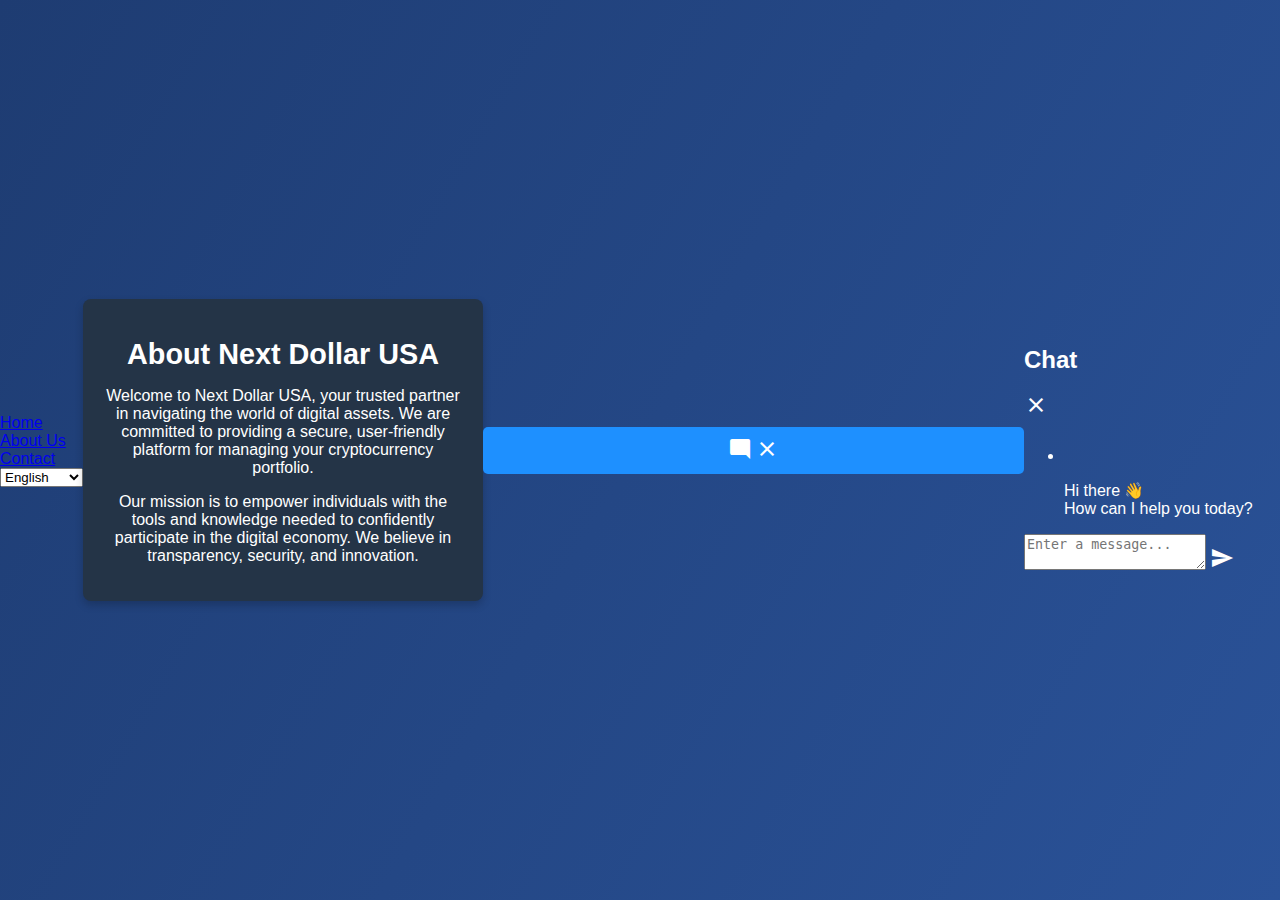
<file: about.html>
<!DOCTYPE html>
<html lang="en">
<head>
    <meta charset="UTF-8">
    <meta name="viewport" content="width=device-width, initial-scale=1.0">
    <title data-translate="aboutTitle">About Us - Next Dollar USA</title>
    <link rel="stylesheet" href="styles.css">
    <link rel="stylesheet" href="https://fonts.googleapis.com/icon?family=Material+Icons">
</head>
<body>
    <header>
        <nav class="main-nav">
             <div class="nav-links">
                 <a href="index.html" data-translate="navHome">Home</a>
                 <a href="about.html" data-translate="navAbout">About Us</a>
                 <a href="contact.html" data-translate="navContact">Contact</a>
             </div>
            <div class="language-selector-container">
                <select id="language-selector" onchange="setLanguage(this.value)">
                    <option value="en">English</option>
                    <option value="pt">Português</option>
                    <option value="zh">中文</option>
                    <option value="ru">Русский</option>
                    <option value="es">Español</option>
                </select>
            </div>
        </nav>
    </header>

    <div class="container">
        <h1 data-translate="aboutHeading">About Next Dollar USA</h1>
        <p data-translate="aboutParagraph1">
            Welcome to Next Dollar USA, your trusted partner in navigating the world of digital assets. We are committed to providing a secure, user-friendly platform for managing your cryptocurrency portfolio.
        </p>
        <p data-translate="aboutParagraph2">
            Our mission is to empower individuals with the tools and knowledge needed to confidently participate in the digital economy. We believe in transparency, security, and innovation.
        </p>
        <!-- Add more content as needed -->
    </div>

    <!-- Include language scripts -->
    <script src="translations.js"></script>
    <script src="language.js"></script>
    <script>
        // Initialize language on page load
        document.addEventListener('DOMContentLoaded', () => {
            const savedLang = localStorage.getItem('language') || 'en';
            setLanguage(savedLang);
            // Ensure the dropdown shows the correct saved language
            const selector = document.getElementById('language-selector');
            if (selector) {
                selector.value = savedLang;
            }
        });
    </script>
</body>
</html>



<!-- Chatbot Button -->
<button class="chatbot-toggler" id="chatbot-toggler">
    <span class="material-icons">mode_comment</span>
    <span class="material-icons">close</span>
</button>

<!-- Chatbot Popup -->
<div class="chatbot-popup" id="chatbot-popup">
    <header>
        <h2 data-translate="chatHeader">Chat</h2>
        <span class="close-btn material-icons" id="close-chatbot">close</span>
    </header>
    <ul class="chatbox" id="chatbox">
        <li class="chat incoming">
            <span class="material-icons">smart_toy</span>
            <p data-translate="chatWelcome">Hi there 👋<br>How can I help you today?</p>
        </li>
    </ul>
    <div class="chat-input">
        <textarea placeholder="Enter a message..." spellcheck="false" required data-translate="chatPlaceholder"></textarea>
        <span id="send-chat-btn" class="material-icons">send</span>
    </div>
</div>
</file>
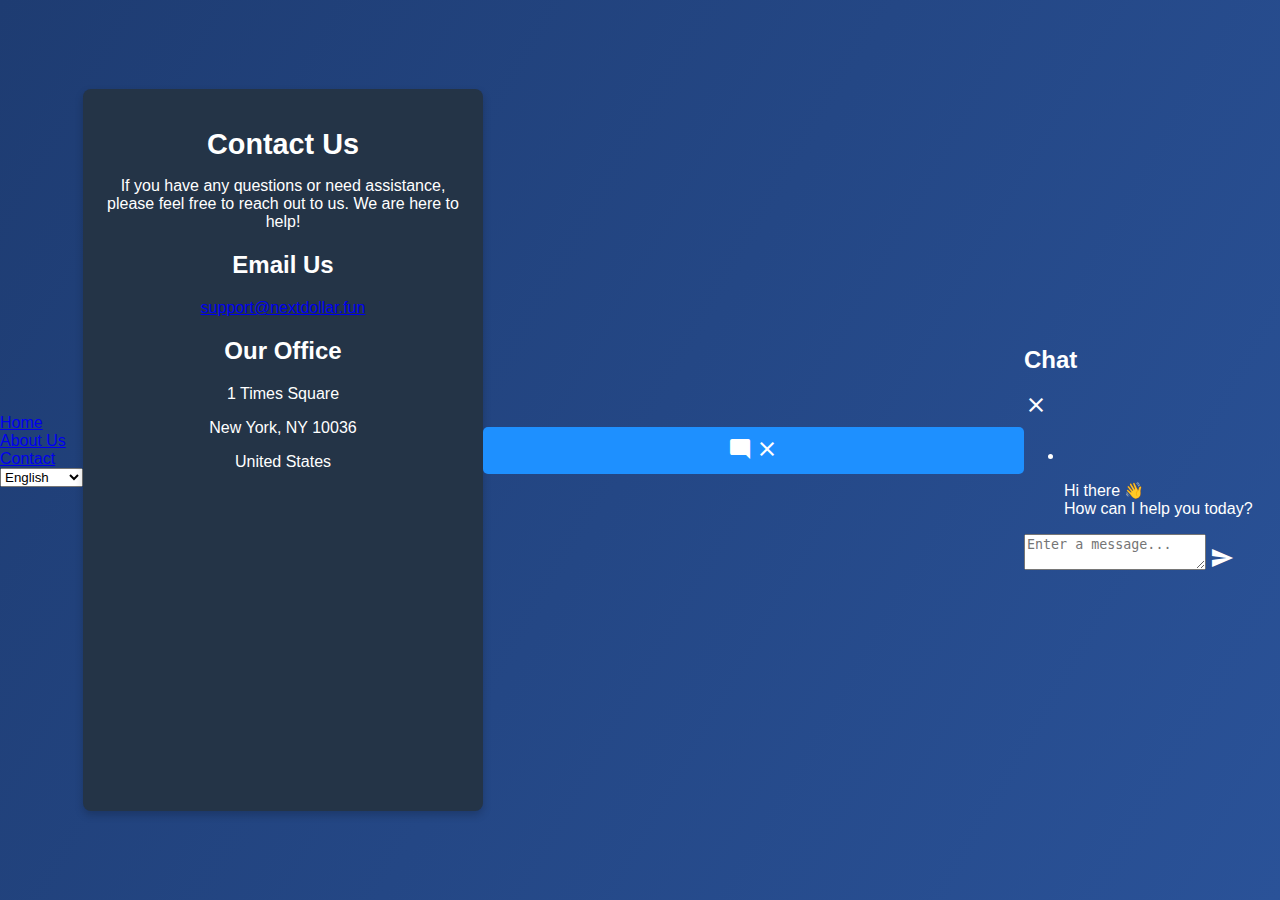
<file: contact.html>
<!DOCTYPE html>
<html lang="en">
<head>
    <meta charset="UTF-8">
    <meta name="viewport" content="width=device-width, initial-scale=1.0">
    <title data-translate="contactTitle">Contact Us - Next Dollar USA</title>
    <link rel="stylesheet" href="styles.css">
    <link rel="stylesheet" href="https://fonts.googleapis.com/icon?family=Material+Icons">
</head>
<body>
    <header>
        <nav class="main-nav">
             <div class="nav-links">
                 <a href="index.html" data-translate="navHome">Home</a>
                 <a href="about.html" data-translate="navAbout">About Us</a>
                 <a href="contact.html" data-translate="navContact">Contact</a>
             </div>
            <div class="language-selector-container">
                <select id="language-selector" onchange="setLanguage(this.value)">
                    <option value="en">English</option>
                    <option value="pt">Português</option>
                    <option value="zh">中文</option>
                    <option value="ru">Русский</option>
                    <option value="es">Español</option>
                </select>
            </div>
        </nav>
    </header>

    <div class="container">
        <h1 data-translate="contactHeading">Contact Us</h1>
        <p data-translate="contactIntro">
            If you have any questions or need assistance, please feel free to reach out to us. We are here to help!
        </p>
        
        <div class="contact-info">
            <h2 data-translate="contactEmailHeading">Email Us</h2>
            <p><a href="mailto:support@nextdollar.fun">support@nextdollar.fun</a></p>
            
            <h2 data-translate="contactAddressHeading">Our Office</h2>
            <p data-translate="contactAddressLine1">1 Times Square</p>
            <p data-translate="contactAddressLine2">New York, NY 10036</p>
            <p data-translate="contactAddressLine3">United States</p>

            <!-- Google Maps Embed -->
            <div class="map-container">
                <a href="https://www.google.com/maps/search/?api=1&query=1+Times+Square+New+York+NY" target="_blank" rel="noopener noreferrer">
                    <iframe 
                        src="https://www.google.com/maps/embed?pb=!1m18!1m12!1m3!1d3022.14229379501!2d-73.98785308459245!3d40.7580!2m3!1f0!2f0!3f0!3m2!1i1024!2i768!4f13.1!3m3!1m2!1s0x89c25855c64801b9%3A0x7d5a116a0440597!2sTimes%20Square!5e0!3m2!1sen!2sus!4v1678886400000!5m2!1sen!2sus" 
                        width="100%" 
                        height="300" 
                        style="border:0; pointer-events: none;" 
                        allowfullscreen="" 
                        loading="lazy" 
                        referrerpolicy="no-referrer-when-downgrade"
                        title="Office Location Map">
                    </iframe>
                </a>
            </div>
        </div>

    </div>

    <!-- Include language scripts -->
    <script src="translations.js"></script>
    <script src="language.js"></script>
    <script>
        // Initialize language on page load
        document.addEventListener('DOMContentLoaded', () => {
            const savedLang = localStorage.getItem('language') || 'en';
            setLanguage(savedLang);
            // Ensure the dropdown shows the correct saved language
            const selector = document.getElementById('language-selector');
            if (selector) {
                selector.value = savedLang;
            }
        });
    </script>
</body>
</html>



<!-- Chatbot Button -->
<button class="chatbot-toggler" id="chatbot-toggler">
    <span class="material-icons">mode_comment</span>
    <span class="material-icons">close</span>
</button>

<!-- Chatbot Popup -->
<div class="chatbot-popup" id="chatbot-popup">
    <header>
        <h2 data-translate="chatHeader">Chat</h2>
        <span class="close-btn material-icons" id="close-chatbot">close</span>
    </header>
    <ul class="chatbox" id="chatbox">
        <li class="chat incoming">
            <span class="material-icons">smart_toy</span>
            <p data-translate="chatWelcome">Hi there 👋<br>How can I help you today?</p>
        </li>
    </ul>
    <div class="chat-input">
        <textarea placeholder="Enter a message..." spellcheck="false" required data-translate="chatPlaceholder"></textarea>
        <span id="send-chat-btn" class="material-icons">send</span>
    </div>
</div>
</file>
<file: styles.css>
body {
    font-family: 'Arial', sans-serif;
    background: linear-gradient(120deg, #1e3c72, #2a5298);
    color: #ffffff;
    margin: 0;
    padding: 0;
    display: flex;
    justify-content: center;
    align-items: center;
    min-height: 100vh;
}

.container {
    background: #243447;
    border-radius: 8px;
    box-shadow: 0 4px 8px rgba(0, 0, 0, 0.2);
    text-align: center;
    padding: 20px;
    width: 100%;
    max-width: 400px;
    box-sizing: border-box;
}

.login img {
    margin-bottom: 10px;
}

h1 {
    font-size: 1.8rem;
    margin-bottom: 10px;
}

input[type="text"], input[type="password"] {
    width: calc(100% - 20px);
    padding: 10px;
    margin-bottom: 15px;
    border: 1px solid #ccc;
    border-radius: 5px;
    background: #394a5a;
    color: #ffffff;
    box-sizing: border-box;
}

input[type="text"]::placeholder, input[type="password"]::placeholder {
    color: #aaa;
}

button {
    background-color: #1e90ff;
    color: #ffffff;
    border: none;
    border-radius: 5px;
    padding: 10px;
    cursor: pointer;
    transition: background-color 0.3s;
    width: 100%;
}

button:hover {
    background-color: #1c86ee;
}

.ticker {
    margin-top: 10px;
    background: #2b3e50;
    color: #ffffff;
    font-size: 0.9rem;
    padding: 5px;
    overflow: hidden;
    white-space: nowrap;
}

.wallet {
    display: none;
}

.balance {
    margin: 20px 0;
    font-size: 1.3rem;
    font-weight: bold;
}

.crypto-icons {
    display: flex;
    flex-wrap: wrap;
    justify-content: space-between;
    gap: 20px;
    margin: 15px 0;
}

.crypto-icon-container {
    background: #2b3e50;
    border-radius: 10px;
    padding: 10px;
    text-align: center;
    width: calc(33.33% - 10px);
    box-sizing: border-box;
}

.crypto-icon {
    width: 50px;
    height: 50px;
    margin-bottom: 10px;
}

.transactions, .charts {
    margin-top: 20px;
    background: #2b3e50;
    border-radius: 8px;
    padding: 10px;
}

.transactions h3, .charts h3 {
    margin-bottom: 10px;
    font-size: 1.2rem;
}

.transaction {
    text-align: left;
    margin-bottom: 10px;
    padding: 10px;
    background: #394a5a;
    border-radius: 5px;
}

.transaction p {
    margin: 5px 0;
    font-size: 0.9rem;
    word-wrap: break-word;
}

.popup {
    display: none;
    position: fixed;
    top: 50%;
    left: 50%;
    transform: translate(-50%, -50%);
    background: #243447;
    padding: 20px;
    border-radius: 8px;
    box-shadow: 0 4px 10px rgba(0, 0, 0, 0.5);
    width: 90%;
    max-width: 400px;
    box-sizing: border-box;
}

.popup h2 {
    margin-bottom: 10px;
}

.popup p {
    font-size: 1rem;
    margin-bottom: 15px;
}

.popup button {
    margin-top: 10px;
    width: calc(50% - 10px);
    background: #1e90ff;
    border: none;
    padding: 10px;
    border-radius: 5px;
    cursor: pointer;
}

.popup button:hover {
    background: #1c86ee;
}

.popup img {
    margin: 15px 0;
    max-width: 100%;
    height: auto;
}

#crypto-ticker {
    display: block;
    animation: ticker-scroll 10s linear infinite;
}

@keyframes ticker-scroll {
    0% { transform: translateX(100%); }
    100% { transform: translateX(-100%); }
}

@media (max-width: 768px) {
    .container {
        padding: 15px;
    }

    h1 {
        font-size: 1.5rem;
    }

    button {
        font-size: 0.9rem;
        padding: 8px;
    }

    .crypto-icon {
        width: 40px;
        height: 40px;
    }

    .crypto-icon-container {
        width: 100%;
    }
}
</file>
